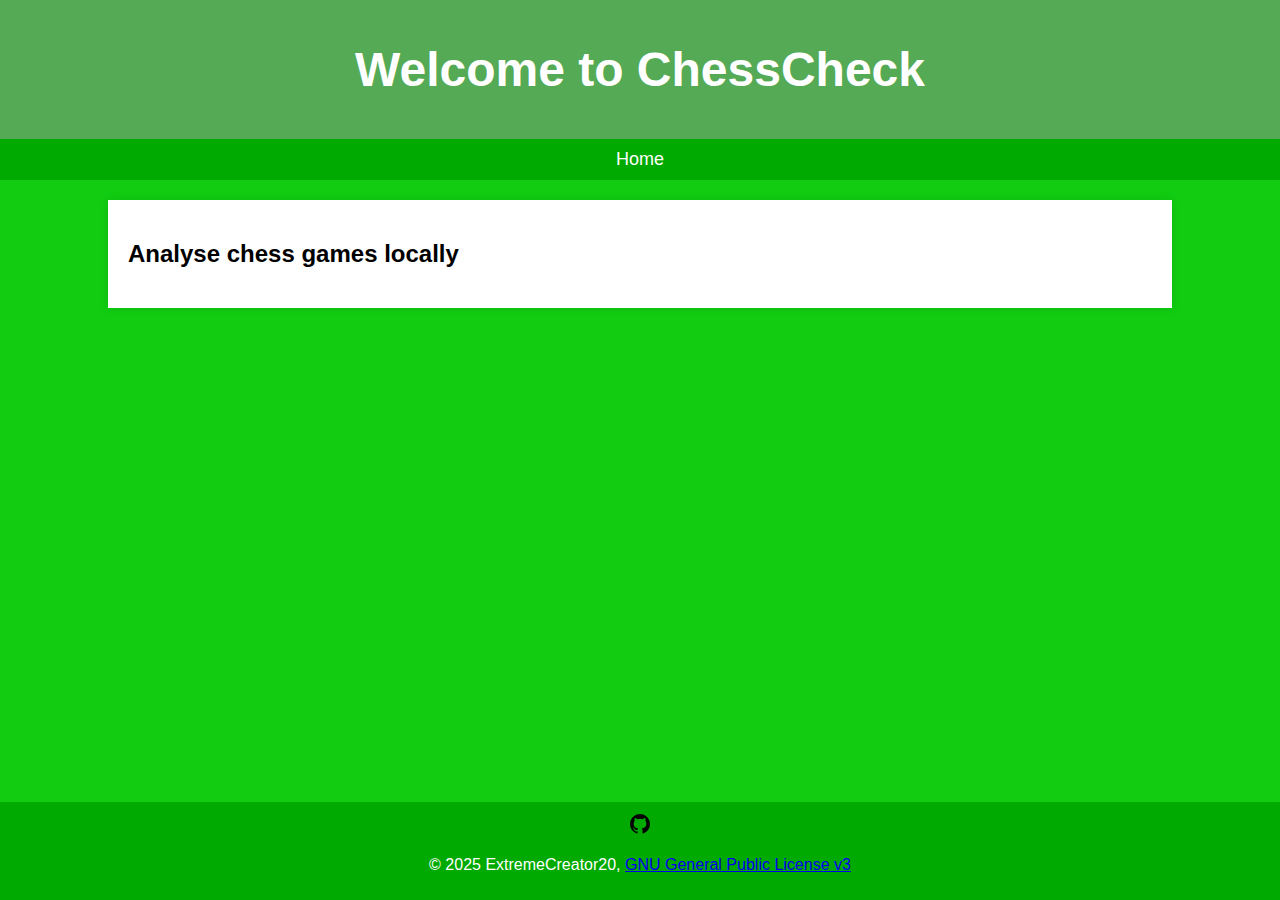
<file: web/index.html>
<!DOCTYPE html>
<html lang="en">
<head>
    <meta charset="UTF-8">
    <meta name="viewport" content="width=device-width, initial-scale=1.0">
    <title>ChessCheck</title>
    <link rel="stylesheet" href="styles.css">
</head>
<body>
    <header>
        <h1>Welcome to ChessCheck</h1>
    </header>
    <nav>
        <a href="#home">Home</a>
    </nav>
    <div class="container">
        <h2>Analyse chess games locally</h2>
        <p></p>
    </div>
    <footer>
        <a href="https://github.com/ExtremeCreator20/ChessCheck">
            <svg xmlns="http://www.w3.org/2000/svg" width="24" height="24" viewBox="0 0 24 24" style="fill: rgba(0, 0, 0, 1);transform: ;msFilter:;"><path fill-rule="evenodd" clip-rule="evenodd" d="M12.026 2c-5.509 0-9.974 4.465-9.974 9.974 0 4.406 2.857 8.145 6.821 9.465.499.09.679-.217.679-.481 0-.237-.008-.865-.011-1.696-2.775.602-3.361-1.338-3.361-1.338-.452-1.152-1.107-1.459-1.107-1.459-.905-.619.069-.605.069-.605 1.002.07 1.527 1.028 1.527 1.028.89 1.524 2.336 1.084 2.902.829.091-.645.351-1.085.635-1.334-2.214-.251-4.542-1.107-4.542-4.93 0-1.087.389-1.979 1.024-2.675-.101-.253-.446-1.268.099-2.64 0 0 .837-.269 2.742 1.021a9.582 9.582 0 0 1 2.496-.336 9.554 9.554 0 0 1 2.496.336c1.906-1.291 2.742-1.021 2.742-1.021.545 1.372.203 2.387.099 2.64.64.696 1.024 1.587 1.024 2.675 0 3.833-2.33 4.675-4.552 4.922.355.308.675.916.675 1.846 0 1.334-.012 2.41-.012 2.737 0 .267.178.577.687.479C19.146 20.115 22 16.379 22 11.974 22 6.465 17.535 2 12.026 2z"></path></svg>
        </box-icon></a> <br> 
        <p>&copy; 2025 ExtremeCreator20, <a href="https://www.gnu.org/licenses/gpl-3.0.en.html#license-text">GNU General Public License v3</a></p>
    </footer>
</body>
</html>
</file>
<file: web/styles.css>
body {
    font-family: Arial, sans-serif;
    background-color: #1c1;
    margin: 0;
    padding: 0;
}

header {
    background-color: #5a5;
    color: white;
    padding: 10px 0;
    text-align: center;
    font-size: 24px;
}

.container {
    width: 80%;
    margin: 20px auto;
    background-color: white;
    padding: 20px;
    box-shadow: 0 0 10px rgba(0, 0, 0, 0.1);
}

button {
    padding: 10px 20px;
    background-color: #131;
    color: white;
    border: none;
    cursor: pointer;
    font-size: 16px;
}

button:hover {
    background-color: #030;
}

footer {
    background-color: #0a0;
    color: white;
    text-align: center;
    padding: 10px 0;
    position: fixed;
    width: 100%;
    bottom: 0;
}

nav {
    background-color: #0a0;
    color: white;
    padding: 10px;
    text-align: center;
}

nav a {
    color: white;
    text-decoration: none;
    margin: 0 10px;
    font-size: 18px;
}

nav a:hover {
    text-decoration: underline;
}
</file>
